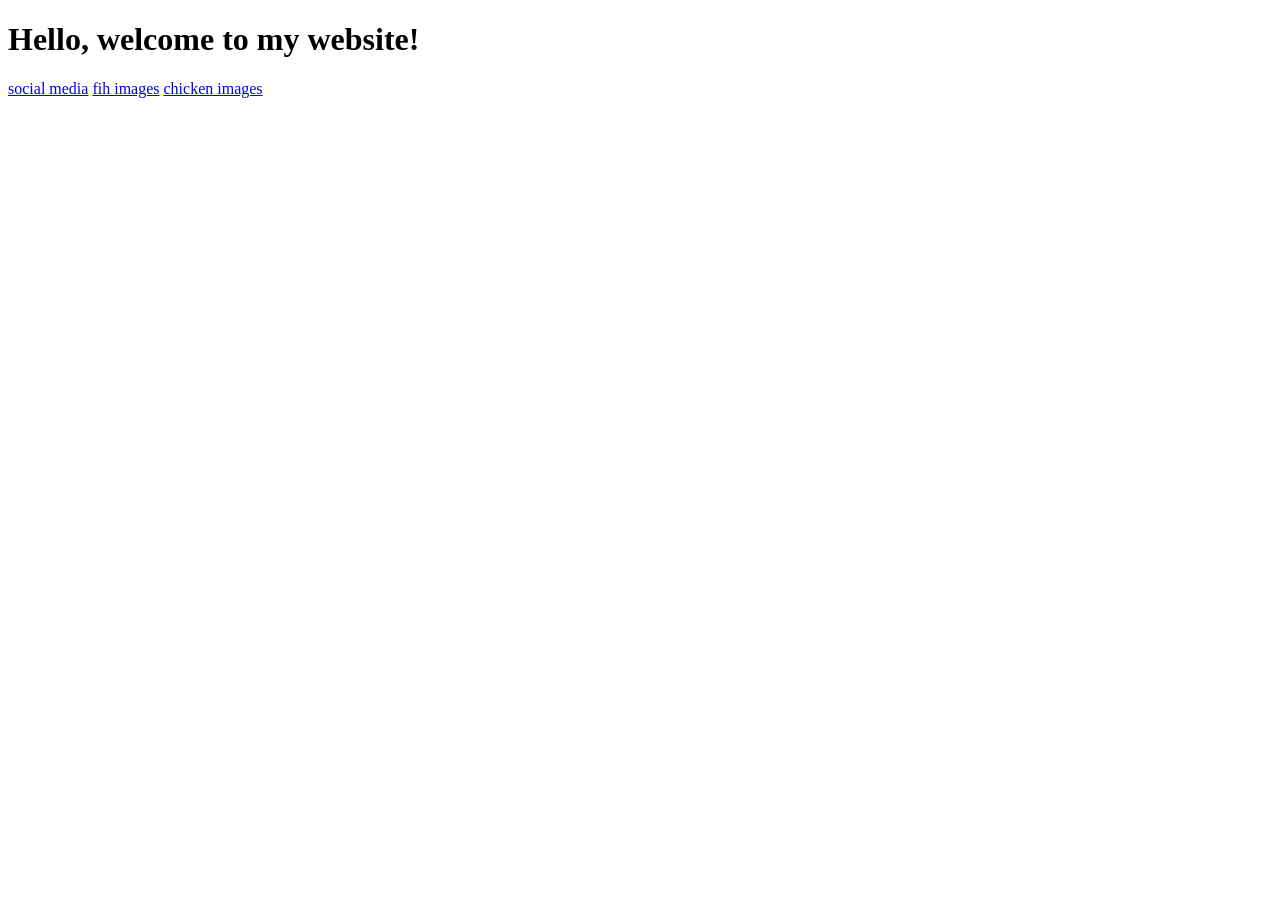
<file: index.html>
<!DOCTYPE html>
<html>
  <head>
    <meta charset="UTF-8">
    <meta name="viewport" content="width=device-width, initial-scale=1.0">
    <title>The web site of dogpoop123</title>
    <!-- The style.css file allows you to change the look of your web pages.
         If you include the next line in all your web pages, they will all share the same look.
         This makes it easier to make new pages for your site. -->
    <link href="/style.css" rel="stylesheet" type="text/css" media="all">
  </head>
  <body>
  <h1>Hello, welcome to my website!</h1>
  <a href="https://dogpoop123.vercel.app/social.html">social media</a>
  <a href="https://dogpoop123.vercel.app/fih-images.html">fih images</a>
  <a href="https://dogpoop123.vercel.app/chicken-images.html">chicken images</a>
</file>
<file: style.css>
/* CSS is how you can add style to your website, such as colors, fonts, and positioning of your
   HTML content. To learn how to do something, just try searching Google for questions like
   "how to change link color." */

body {
  background-color: white;
  color: black;
  font-family: Verdana;
}

/* this was from my neocities btw so thats why it might be similar */
</file>
